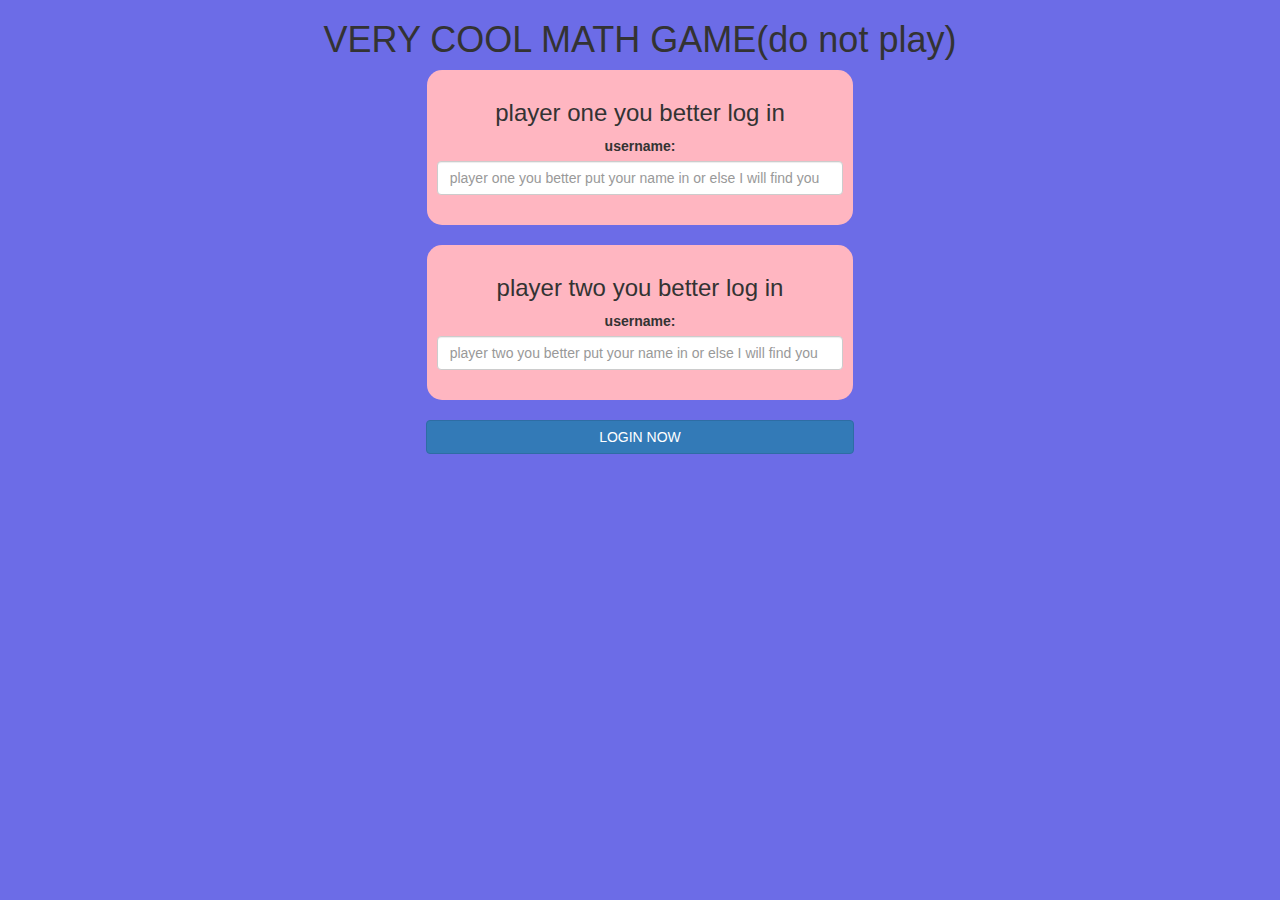
<file: index.html>
<html>
    <head>
        <title>MATH QUIZ</title>
        <meta name="viewport" content="width=device-width, initial-scale=1">
        <link rel="stylesheet" href="https://maxcdn.bootstrapcdn.com/bootstrap/3.4.0/css/bootstrap.min.css">
        <script src="https://ajax.googleapis.com/ajax/libs/jquery/3.4.1/jquery.min.js"></script>
        <script src="https://maxcdn.bootstrapcdn.com/bootstrap/3.4.0/js/bootstrap.min.js"></script>

<link rel="stylesheet" type="text/css" href="game.css">

<script src="game_login.js"></script>
    </head>
    <body>
        <center>
	<h1>VERY COOL MATH GAME(do not play)</h1>
	<div class="col-lg-4 col-sm-8 col-xs-11 login_div1">
		<h3>player one you better log in</h3>
		<label>username:</label>
		<input type="text" id="player1_name_input" class="form-control" placeholder="player one you better put your name in or else I will find you">
		<br>
	</div>
	<br>
	<div class="col-lg-4 col-sm-8 col-xs-11 login_div2">
		<h3>player two you better log in</h3>
		<label>username:</label>
		<input type="text" id="player2_name_input" class="form-control" placeholder="player two you better put your name in or else I will find you">
		<br>
	</div>
	<br>
	<button class="btn btn-primary" onclick="add_user()" style="width:33.5%;">LOGIN NOW</button>

	
</center>	
    </body>
</html>
</file>
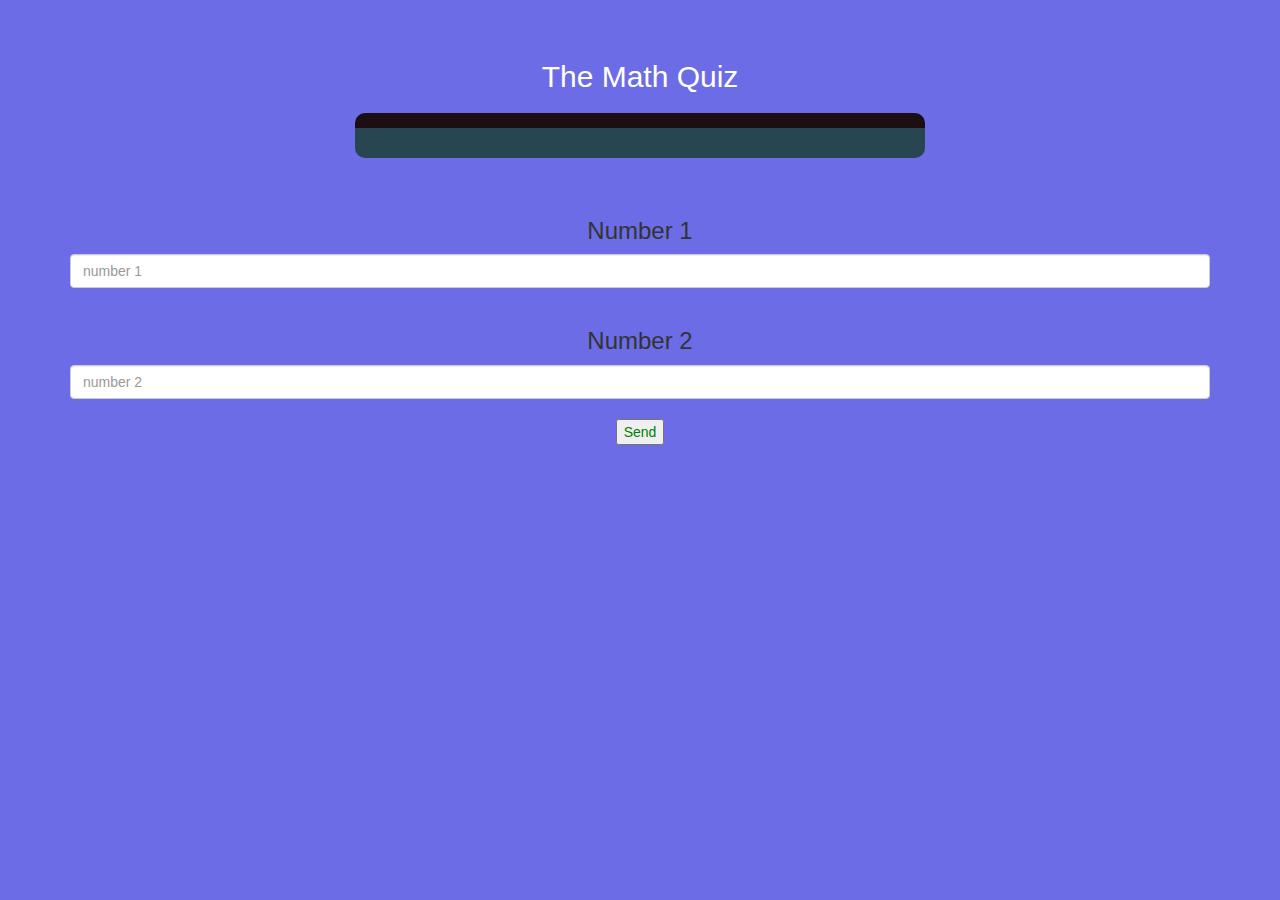
<file: game_page.html>
<html>
    <head>
        <title>MATH QUIZ</title>
        <meta name="viewport" content="width=device-width, initial-scale=1">
        <link rel="stylesheet" href="https://maxcdn.bootstrapcdn.com/bootstrap/3.4.0/css/bootstrap.min.css">
        <script src="https://ajax.googleapis.com/ajax/libs/jquery/3.4.1/jquery.min.js"></script>
        <script src="https://maxcdn.bootstrapcdn.com/bootstrap/3.4.0/js/bootstrap.min.js"></script>

    <link rel="stylesheet" type="text/css" href="game.css">

    <script src=""></script>
    </head>
    <body>
        <h4 id="player1_name"></h4> <span id="player1_score"></span>
        <br>
        <h4 id="player2_name"></h4> <span id="player2_score"></span>
        <div class="container">
            <center>
                <h2 style="color :white">The Math Quiz</h2>
                <h3 id="player_question"></h3>
                <h3 id="player_answer"></h3>
                <div id="output" class="col-lg-6"></div>
                <br>
                <br>
                <h3> Number 1</h3>
                <input type="text" id="num1" class="form-control" placeholder="number 1">
                <br>
                <h3> Number 2</h3>
                <input type="text" id="num2" class="form-control" placeholder="number 2">
                <br>
                <button style="color: green" onclick="send()">Send</button>
            </center>
        </div>
    </body>
</html>
</file>
<file: game.css>
body
{
	background: rgb(108, 108, 231);
}

	.login_div1 , .login_div2
	{
		background: lightpink;
		padding: 10px;
		float: none;
		border-radius: 15px;
	}


#player1_name , #player2_name
{
	display: inline-block;
	margin-left: 20px;
}
#word
{
	width: 60%;
}
#word_display
{
	letter-spacing: 5px;
}
#output
{
background: rgb(39, 70, 81);
border-radius: 10px;
border-top: 15px solid #1c0e12;
padding: 15px;
float: none;
text-align: left;
}
</file>
